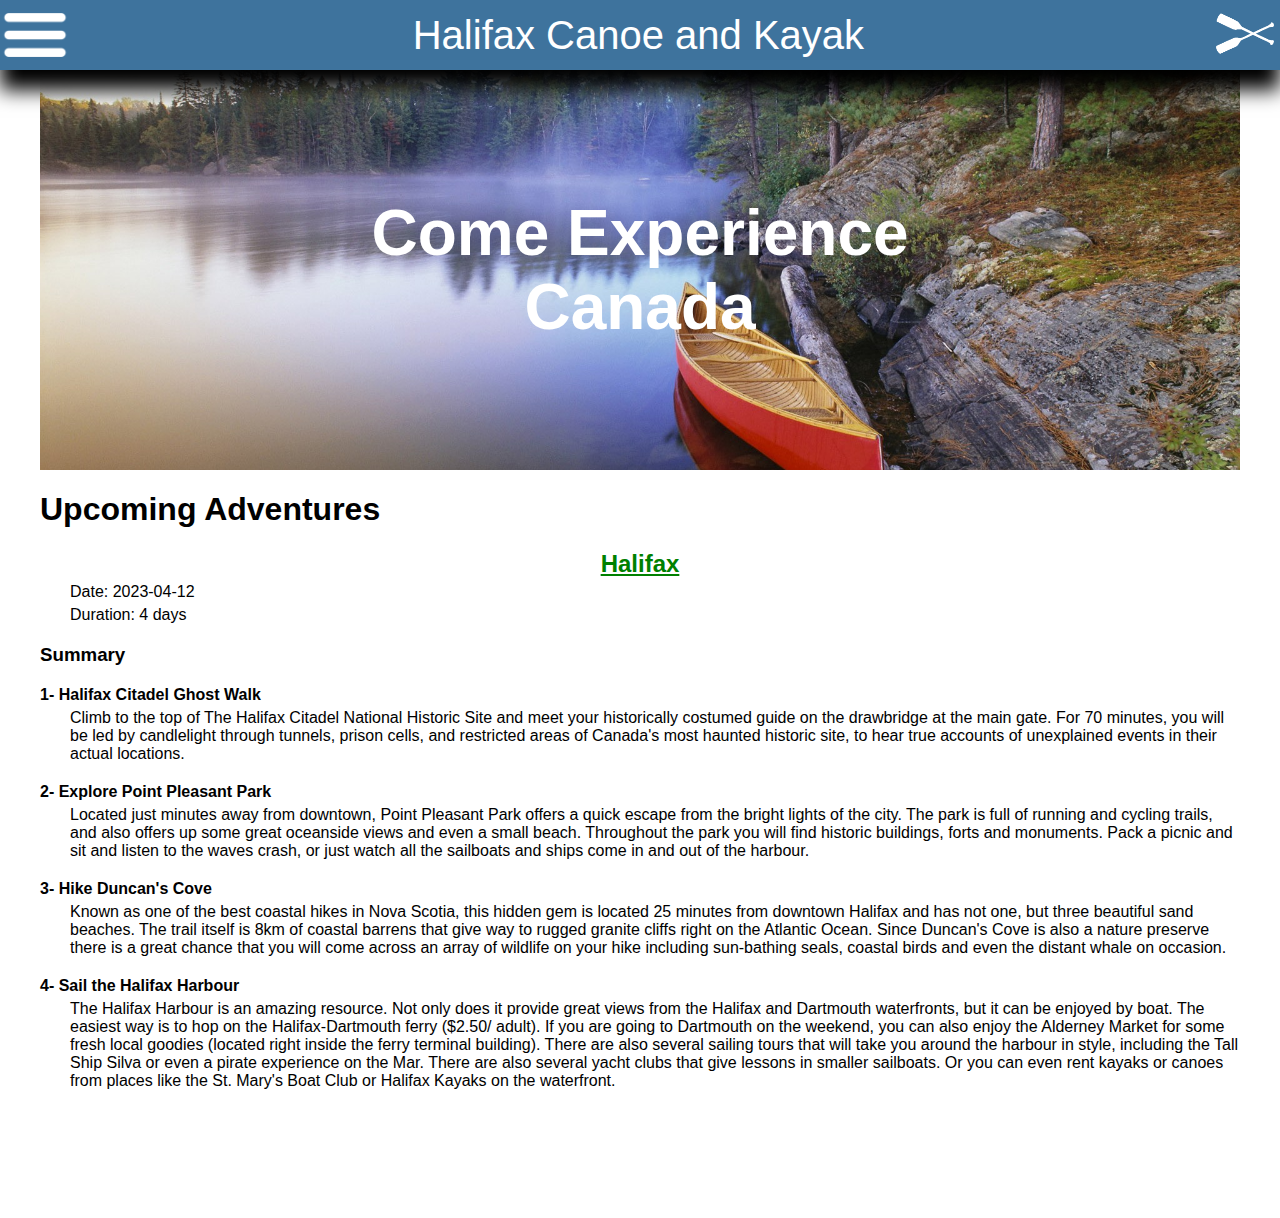
<file: index.html>
<!DOCTYPE html>
<html lang="en">
<head>

    <meta charset="UTF-8">
    <meta http-equiv="X-UA-Compatible" content="IE=edge">
    <meta name="viewport" content="width=device-width, initial-scale=1.0">
    <title>Halifax Canoe and Kayak</title>

    <!-- Add icon for HTML page -->
    <link rel="icon" type="image/x-icon" href="images/Halifax_Canoe_and_Kayak.png">

    <!-- Add link to css file -->
    <link rel="stylesheet" type="text/css" href="css/style.css">

    <!-- Add jquery library & link to js file-->
    <script src="https://ajax.googleapis.com/ajax/libs/jquery/3.6.3/jquery.min.js"></script>
    <script type="text/javascript" src="js/basic.js"></script>

</head>

<body>

    <!-- Create Headline (Hamburger + Title + Logo) -->
    <header>
        <img class="hamburger" src="images/hamburger.png" alt="Click here to menu"/>
        <a class="header_title">Halifax Canoe and Kayak</a>
        <img class="logo" src="images/paddle-white.png"/>
        
    </header>

    <!-- Create Menu Links -->
    <nav class="menu">
        <a href="/index.html" class="item_menu">Home</a>
        <a href="/php/admin-add.php" class="item_menu">Admin add adventure</a>
        <a href="php/ITSupportSystemLogin.php" class="item_menu">IT Support System</a>
    </nav>

    <main>
        <!-- Create Container for Invitation with Caneo photo in background -->
        <div class="container">
            Come Experience<br>Canada
        </div>
       
        <!-- Add Contents -->
        <div class="site_content">
            <h1>Upcoming Adventures</h1>
            <h2>Halifax</h2>
                <p>Date: 2023-04-12</p>
                <p>Duration: 4 days</p>
            <h3>Summary</h3>
            <h4>1- Halifax Citadel Ghost Walk</h4>
                <p>
                    Climb to the top of The Halifax Citadel National Historic Site and meet your historically costumed guide on the drawbridge 
                    at the main gate.  For 70 minutes, you will be led by candlelight through tunnels, prison cells, 
                    and restricted areas of Canada's most haunted historic site, to hear true accounts of unexplained events in their actual locations.
                </p>
            <h4>2- Explore Point Pleasant Park</h4>
                <p>
                    Located just minutes away from downtown, Point Pleasant Park offers a quick escape from the bright lights of the city. 
                    The park is full of running and cycling trails, and also offers up some great oceanside views and even a small beach. 
                    Throughout the park you will find historic buildings, forts and monuments. Pack a picnic and sit and listen to the waves crash, 
                    or just watch all the sailboats and ships come in and out of the harbour.
                </p>
            <h4>3- Hike Duncan's Cove</h4>    
                <p>
                    Known as one of the best coastal hikes in Nova Scotia, this hidden gem is located 25 minutes from downtown Halifax 
                    and has not one, but three beautiful sand beaches. 
                    The trail itself is 8km of coastal barrens that give way to rugged granite cliffs right on the Atlantic Ocean. 
                    Since Duncan's Cove is also a nature preserve there is a great chance that you will come across an array of wildlife 
                    on your hike including sun-bathing seals, coastal birds and even the distant whale on occasion.
                </p>
            <h4>4- Sail the Halifax Harbour</h4>
                <p>
                    The Halifax Harbour is an amazing resource. Not only does it provide great views from the Halifax and Dartmouth waterfronts, 
                    but it can be enjoyed by boat. The easiest way is to hop on the Halifax-Dartmouth ferry ($2.50/ adult). 
                    If you are going to Dartmouth on the weekend, you can also enjoy the Alderney Market for some fresh local goodies 
                    (located right inside the ferry terminal building). 
                    There are also several sailing tours that will take you around the harbour in style, 
                    including the Tall Ship Silva or even a pirate experience on the Mar. 
                    There are also several yacht clubs that give lessons in smaller sailboats. 
                    Or you can even rent kayaks or canoes from places like the St. Mary's Boat Club or Halifax Kayaks on the waterfront.
                </p>
        </div>
    </main>
    

</body>


</html>
</file>
<file: css/style.css>
/*reseting the body element style*/
body {
	margin: 0;
	border: 0;
	padding: 0;
	background-color: white;
	align-items: center;
	font-family: Arial, Helvetica, sans-serif;
}

/*Creating a header with flixable items and give it style*/
header {
	width: 100%;
	height: 70px;
	position: relative;
	background-color: #3e739d;
	display: flex;
	align-items: center;
	box-shadow: 0px 20px 19px black;
}

/*Fitting the hamburger img inside the header and set it left*/
.hamburger {
	height: 70px;
	justify-content: flex-start;
}

/*styling the header text*/
.header_title {
	width: 100%;
	color: white;
	text-align: center;
	font-size: 250%;
}

/*Fitting the logo img inside the header and set it right*/
.logo {
	height: 70px;
	justify-content: flex-end;
}

/*creating style for the menu*/
.menu {
	width: 250px;
	height: 100%;
	background-color: #3e739d;
	position: absolute;
	left: -250px;
	transition: 0.3s all;
}

/*using "!important" to override the css style "left" its value from -250px to be 0, to achieve that the menu toggle in and out*/
.menu_show {
	left: 0!important;
}

/*Styling the text inside the menu*/
.menu > a {
    display: block;
    padding: 5px;
    margin: 15px 0 0px 20px;
    color: white;
	font-size: 20px;
	text-decoration: none;
}

/*Adding a background image and style*/
.container {
	margin: 0 auto 0 auto;
	background-image: url(../images/canoe.jpg);
	background-position: center center;
	background-repeat: no-repeat;
	background-size: cover;
	max-width: 1200px;
	height: 400px;
	display: flex;
	justify-content: center;
	align-items: center;
	text-align: center;
	color: white;
	font-size: 400%;
	font-weight: bold;
}

/*Styling the site content and adjust it to 1200px*/
.site_content, .allAdventures {
	margin: 0 auto 0 auto;
	border: 0;
	padding: 0;
	padding-bottom: 10%;
	max-width: 1200px;
}


/*.site_content > */
h2 {
	text-align: center;
	margin-bottom: 0px;
	color: green;
	text-decoration: underline;
}

/*.site_content > */
p {
	margin: 5px auto 0 auto;
	padding-left: 30px;
}
h3 {
	margin: 20px auto 0 auto;
}

.site_content > h4 {
	margin: 20px auto 0 auto;
}

/*to achieve the condition of "Below 1200px the main content must be 100% across the screen"*/
@media screen and (max-width: 1200px) {
	body {
		font-size: 100%;
	}
	main {
		max-width: 100%;
	}
}

/*to achieve the condition of "Below 800px all font sizes must change"*/
@media screen and (max-width: 800px) {
	body {
		font-size: 50%;
	}
	.site_content {
		font-size: 150%;
	}
	.container {
		height: 250px;
	}
	header {
		height: 40px;
	}
	.hamburger {
		height: 40px;
	}
	.logo {
		height: 40px;
	}
}

.vErrors {
	color: red;
	position: absolute;
	left: 300px;
	top: 500px;
}

.VEbold {
	font-weight: bold;
}

.rightSide {
	float: right;
}

.paddingRightOnly {
	padding-right: 20px;
}

.redButton {
	color: white;
	font-size: 22px;
	background-color: red;
}

.logOut {
	color: white;
	font-size: 40px;
	background-color: green;
	float: left;

}

.goBack {
	color: white;
	font-size: 40px;
	background-color: red;
	float: right;
}

#welcomeBox {
	width: 70vw;
	min-width: 801px;
	margin: auto;
	background: lightblue;
}

#welcomeBox form {
	width: 60%;
	min-width: 801px;
	margin: auto;
	padding-left: 3px;
	padding-top: 15px;
}

#welcomeBox select,  #welcomeBox input {
	font-size: 18px;
	border-width: 0px;
}

.middleText {
	text-align: center ;
	padding-top: 25px;
}

.formLabel {
	font-size: 22px;
}
.leftSide {
	float: left;
}

.whiteBg {
	background-color: white;
}

.inARow {
	padding: 0px;
	margin: 5px;
}

.nameLabel {
	text-align: center;
}
.role {
	text-align: end ;
}

.firstFormField {
	border-top-left-radius: 5px;
	border-bottom-left-radius: 5px;
}

.blueButton {
	color: white;
	background-color: #2196f3;
}

.lastFormField {
	border-top-right-radius: 5px;
	border-bottom-right-radius: 5px;
	margin-top: 15px;
}

.prob {
	padding-left: 20px;
}

.h1prob {
	color: brown;
	text-align: center;
}

.h2prob {
	color: darkblue;
	padding-left: 15px;
}

.link {
	font-size: 18px;
	margin-left: 400px;
}

.bottom {
    position: fixed;
    left: 0;
    bottom: 0;
    width: 100%;
    background-color: #3e739d;
    color: white;
    box-shadow:  0px -20px 19px black;
	padding-left: 20px;
}

.footerText {
	float: left;
}

.socialMedia {
	float: right;
	font-size: 40px;
	padding-right: 40px;
}


.gif {
	display: block;
	margin-left: auto;
	margin-right: auto;
}

.makeSure {
	font-weight: bold;
	font-size: 22px;
	color: red;
	float: right;
	padding-right: 40px;
}

.adventures {
	font-size: 40px;
	text-align: center;
	color: aqua;
}
</file>
